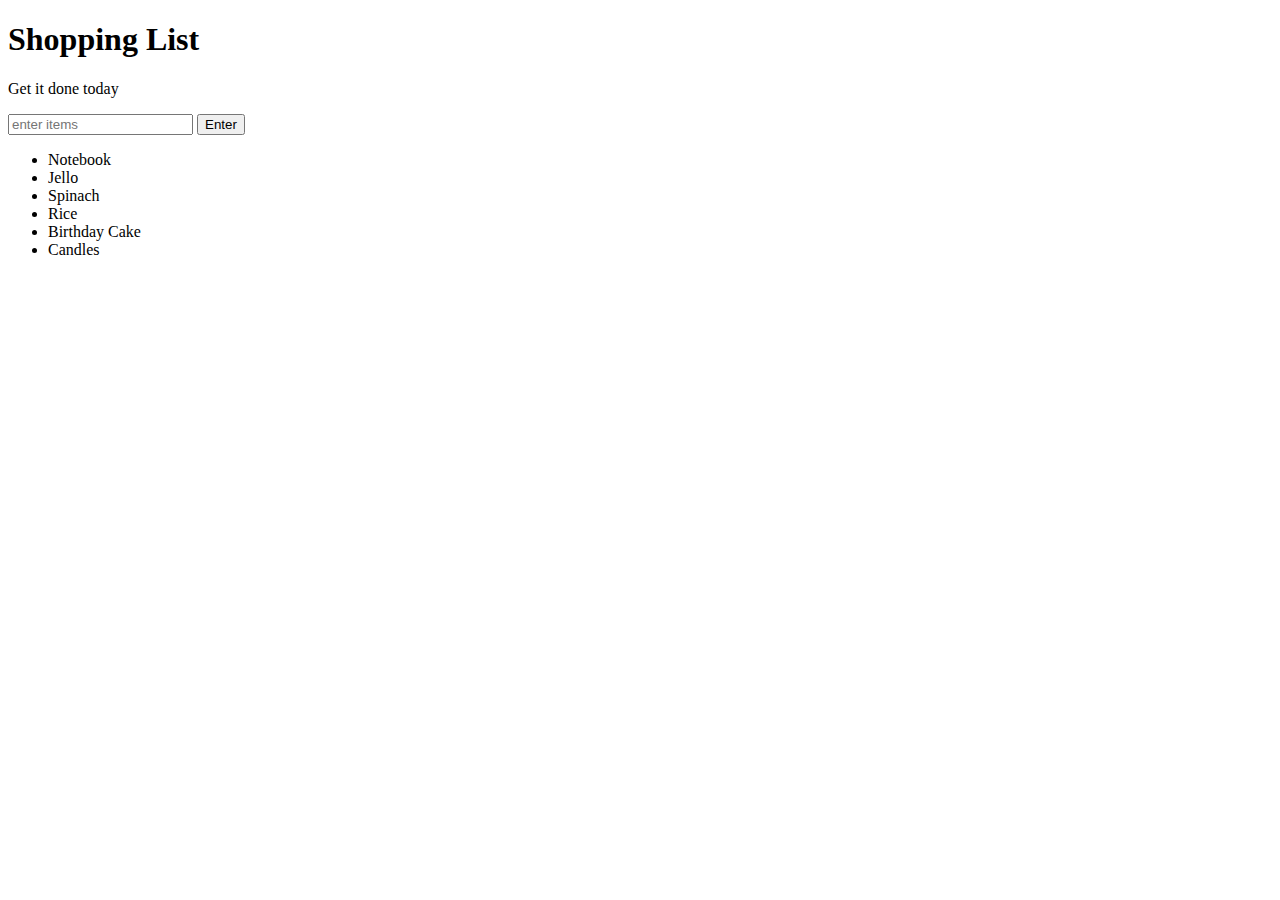
<file: 5.3 index.html.html>
<!DOCTYPE html>
<html>
<head>
	<title>Javascript + DOM</title>
	<link rel="stylesheet" type="text/css" href="5style.css">
</head>
<body>
	<h1>Shopping List</h1>
	<p id="first">Get it done today</p>
	<input id="userinput" type="text" placeholder="enter items">
	<button id="enter">Enter</button>
	<ul>
		<li class="bold red" random="23">Notebook</li>
		<li>Jello</li>
		<li>Spinach</li>
		<li>Rice</li>
		<li>Birthday Cake</li>
		<li>Candles</li>
	</ul>
	<script type="text/javascript" src="5script.js"></script>
</body>
</html>
</file>
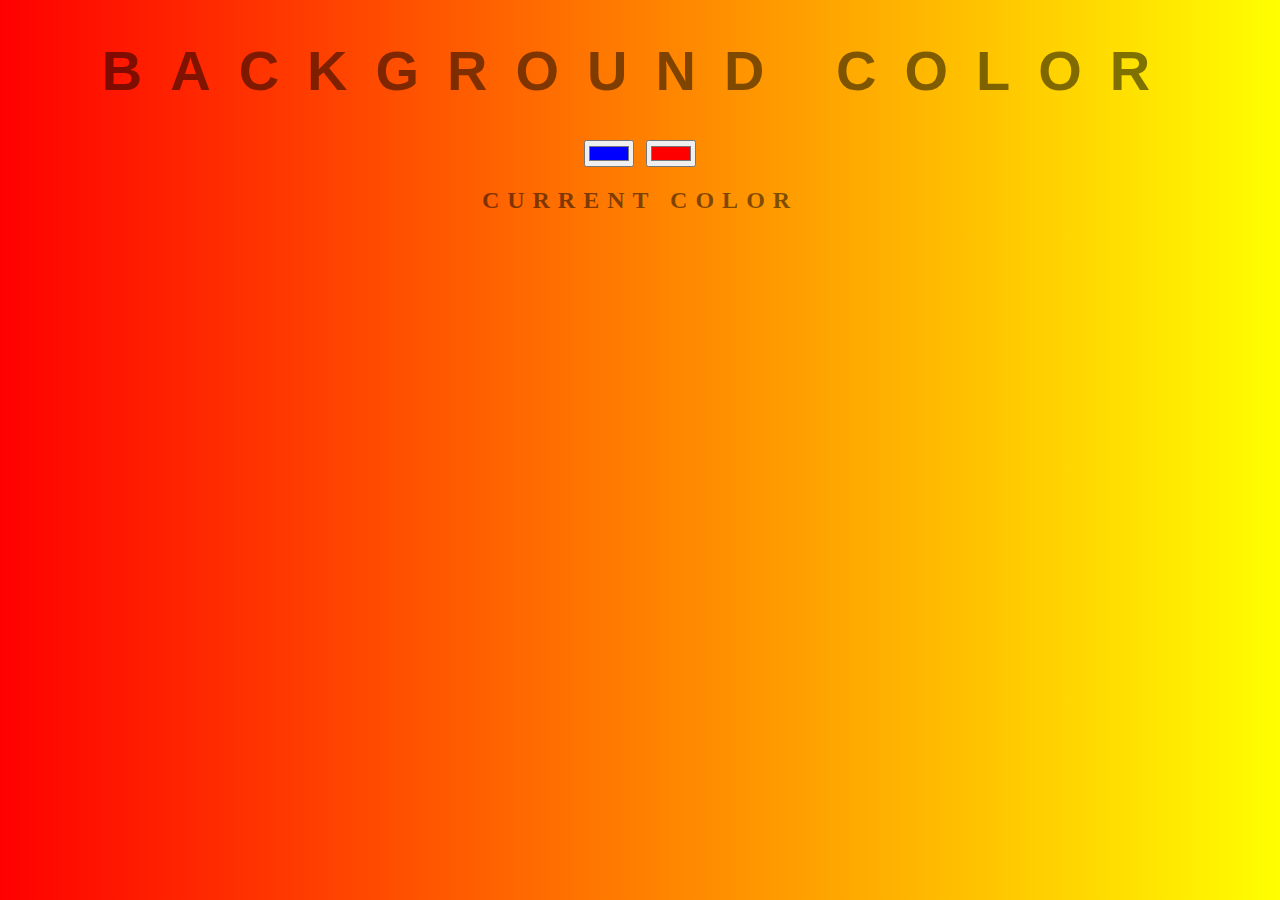
<file: Background.html>
<!doctype html>
<html>
<head>
  <meta charset=utf-8>
  <link rel="stylesheet" type="text/css" href="Background.css">
  <title>Color Changer   </title>
</head>
<body id="body">
 <h1> Background color </h1>
 <input  type="color" value="#0000ff" class="a">
 <input  type="color" value="#ff0000" class="b">
 <h2> Current color</h2>

<h3> </h3>

<script type="text/javascript" src="Background.js"></script>
</body>
</html>
</file>
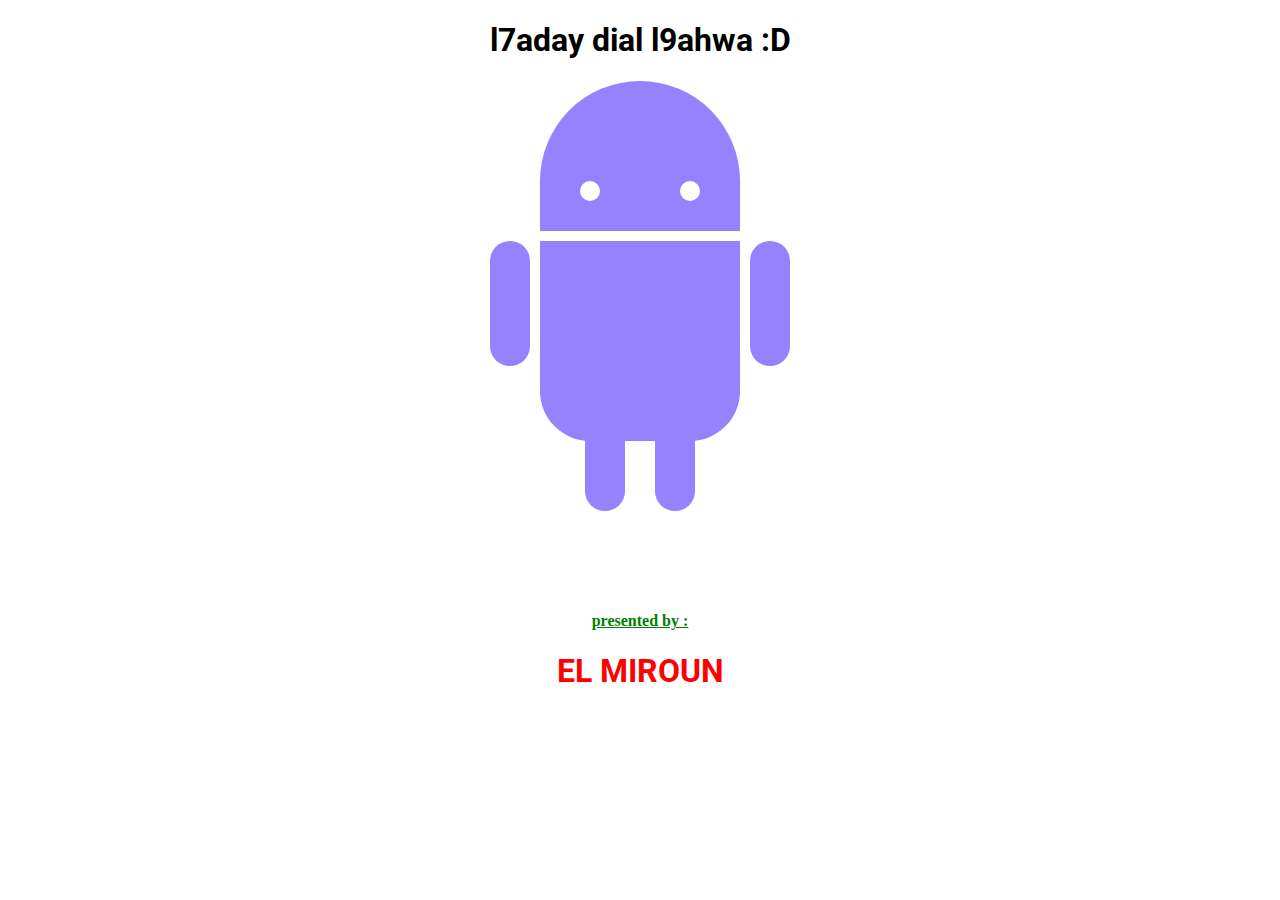
<file: index2.html>
<!DOCTYPE html>
<html>
<head>
	<title>RoboPage</title>
  <link rel="stylesheet" type="text/css" href="index2.css">
	<link href="https://fonts.googleapis.com/css?family=Roboto" rel="stylesheet">
</head>
<body>
	<h1>l7aday dial l9ahwa :D </h1>
	<div class="robots">
		<div class="android">
			<div class="head">
				<div class="eyes">
					<div class="left_eye"></div>
					<div class="right_eye"></div>
				</div>
			</div>
			<div class="upper_body">
				<div class="left_arm"></div>
				<div class="torso"></div>
				<div class="right_arm"></div>
			</div>
			<div class="lower_body">
				<div class="left_leg"></div>
				<div class="right_leg"></div>
			</div>
		</div>
	</div>

	<h4> presented by :</h4>

	<h1 class="abc"> EL MIROUN </h1>
</body>
</html>
</file>
<file: 5style.css>
.coolTitle {
  text-align: center;
  font-family: 'Oswald', Helvetica, sans-serif;
  font-size: 40px;
  transform: skewY(-10deg);
  letter-spacing: 4px;
  word-spacing: -8px;
  color: tomato;
  text-shadow: 
    -1px -1px 0 firebrick,
    -2px -2px 0 firebrick,
    -3px -3px 0 firebrick,
    -4px -4px 0 firebrick,
    -5px -5px 0 firebrick,
    -6px -6px 0 firebrick,
    -7px -7px 0 firebrick,
    -8px -8px 0 firebrick,
    -30px 20px 40px dimgrey;
}

.done {
  text-decoration: line-through;
}
</file>
<file: Background.css>
body {
	font: 'montserrat', sans-serif;
    color: rgba(0,0,0,.5);
    text-align: center;
    text-transform: uppercase;
    letter-spacing: .5em;
    top: 15%;
	background: linear-gradient(to right, red , yellow); /* Standard syntax */
}

h1 {
    font: 600 3.5em 'Raleway', sans-serif;
    color: rgba(0,0,0,.5);
    text-align: center;
    text-transform: uppercase;
    letter-spacing: .5em;
    width: 100%;
}

h3 {
	font: 900 1em 'Raleway', sans-serif;
    color: rgba(0,0,0,.5);
    text-align: center;
    text-transform: none;
    letter-spacing: 0.01em;

}
</file>
<file: index2.css>
h1 {
	text-align: center;
	font-family: 'Roboto', sans-serif;
}
.abc{color: red;}
.robots {
	flex-wrap: wrap;
	display: flex;
	justify-content: center;
}

.head,
.left_arm,
.torso,
.right_arm,
.left_leg,
.right_leg {
	 background-color: #9682ff;
	 cursor: none;
}

.head {
	width: 200px;
	margin: 0 auto;
	height: 150px;
	border-radius: 200px 200px 0 0;
	margin-bottom: 10px;

}

.eyes {
	display: flex
}

.head:hover {
	width: 300px;
    transition: 2s ease-in-out;
}

.upper_body {
	width: 300px;
	height: 150px;
	display: flex;
}

.left_arm, .right_arm {
	width: 40px;
	height: 125px;
	border-radius: 100px;
}

.left_arm {
	margin-right: 10px;
}
.left_arm:hover {
	-webkit-transform: rotate(20deg);
    -moz-transform: rotate(20deg);
    -o-transform: rotate(20deg);
    -ms-transform: rotate(20deg);
    transform: rotate(20deg);
}


.right_arm {
	margin-left: 10px;
}
.right_arm:hover {
	-webkit-transform: rotate(-20deg);
    -moz-transform: rotate(-20deg);
    -o-transform: rotate(-20deg);
    -ms-transform: rotate(-20deg);
    transform: rotate(-20deg);
		transition: 2s ease-in-out;
}

.torso {
	width: 200px;
	height: 200px;
	border-radius: 0 0 50px 50px;
}

.lower_body {
	width: 200px;
	height: 200px;
	/* This is another useful property. Hmm what do you think it does?*/
	margin: 0 auto;
	display: flex;
}

.left_leg, .right_leg {
	width: 40px;
	height: 120px;
	border-radius: 0 0 100px 100px;
}

.left_leg {
	margin-left: 45px;
}

.left_leg:hover {
	-webkit-transform: rotate(20deg);
    -moz-transform: rotate(20deg);
    -o-transform: rotate(20deg);
    -ms-transform: rotate(20deg);
    transform: rotate(20deg);
}

.right_leg {
	margin-left: 30px;
}

.right_leg:hover {
	-webkit-transform: rotate(-20deg);
    -moz-transform: rotate(-20deg);
    -o-transform: rotate(-20deg);
    -ms-transform: rotate(-20deg);
    transform: rotate(-20deg);
}


.left_eye, .right_eye {
	width: 20px;
	height: 20px;
	border-radius: 15px;
	background-color: white;
}

.left_eye {
	/* These properties are new and you haven't encountered
	in this course. Check out CSS Tricks to see what it does! */
	position: relative;
	top: 100px;
	left: 40px;
}

.right_eye {
	position: relative;
	top: 100px;
	left: 120px;
}

h4{text-align: center;
text-decoration: underline;
color: green;}
</file>
